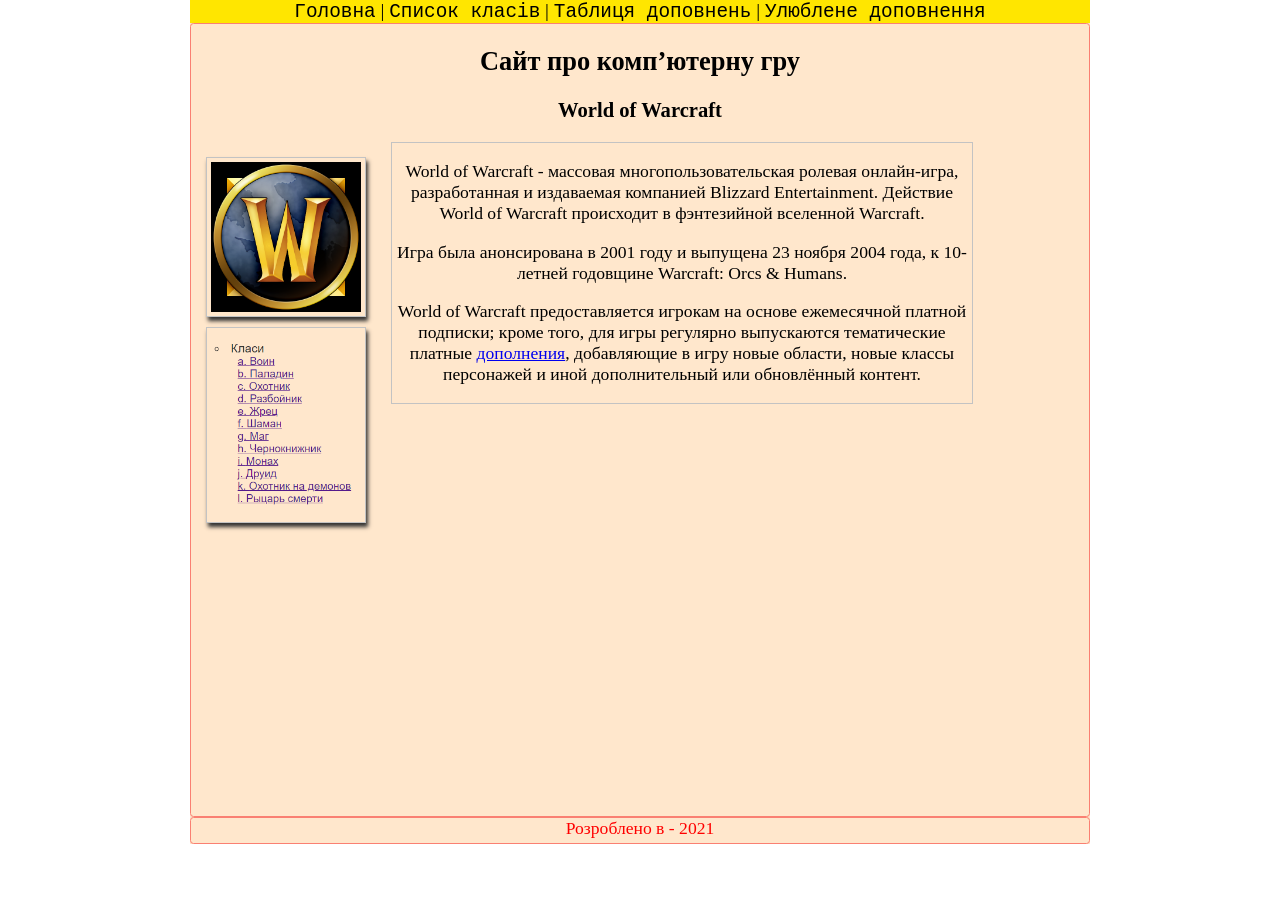
<file: index.html>
<html lang="en">
<head>
    <meta charset="UTF-8">
    <title>Головна</title>
    <link rel="stylesheet" href="myCss.css">
    <link rel="shortcut icon" href="did/favicon.ico" type="image/x-icon">
</head>
<body>
    <div id="min">
    <div id="menu">
        <a href="index.html" title="Головна сторінка"> Головна</a> | 
        <a href="first.html" title="Сторінка зі списком"> Список класів</a> | 
        <a href="second.html" title="Сторінка з таблицею"> Таблиця доповнень</a> | 
        <a href="form.html" title="Форми"> Улюблене доповнення</a>
    </div>
    <div id="content">
        <h2>Сайт про комп’ютерну гру</h2>
        <h3>World of Warcraft</h3>      
            <div id="left_bar">
                <div class="border_left">
                    <a title="Клацніть, щоб подивитись на таблицю" href="https://worldofwarcraft.com/ru-ru/" target="_blank"><img width="150" src="did/unnamed.png" alt="Картинка з таблицею"></a>
                </div>
                <div class="border_left">
                    <a title="Клацніть, щоб подивитись на список" href="first.html" target="_blank"><img width="150" src="did/uuu.PNG" alt="Картинка з таблицею"></a>
                </div>
            </div>
            <div id="right_bar">
                <p>World of Warcraft - массовая многопользовательская ролевая онлайн-игра, разработанная и издаваемая компанией Blizzard Entertainment. Действие World of Warcraft происходит в фэнтезийной вселенной Warcraft.</p>
                <p>Игра была анонсирована в 2001 году и выпущена 23 ноября 2004 года, к 10-летней годовщине Warcraft: Orcs & Humans.</p>
                <p>World of Warcraft предоставляется игрокам на основе ежемесячной платной подписки; кроме того, для игры регулярно выпускаются тематические платные <a href="second.html">дополнения</a>, добавляющие в игру новые области, новые классы персонажей и иной дополнительный или обновлённый контент.</p>
            </div>
    </div>
    <div id="footer">Розроблено в - 2021</div>
</body>
</html>
</file>
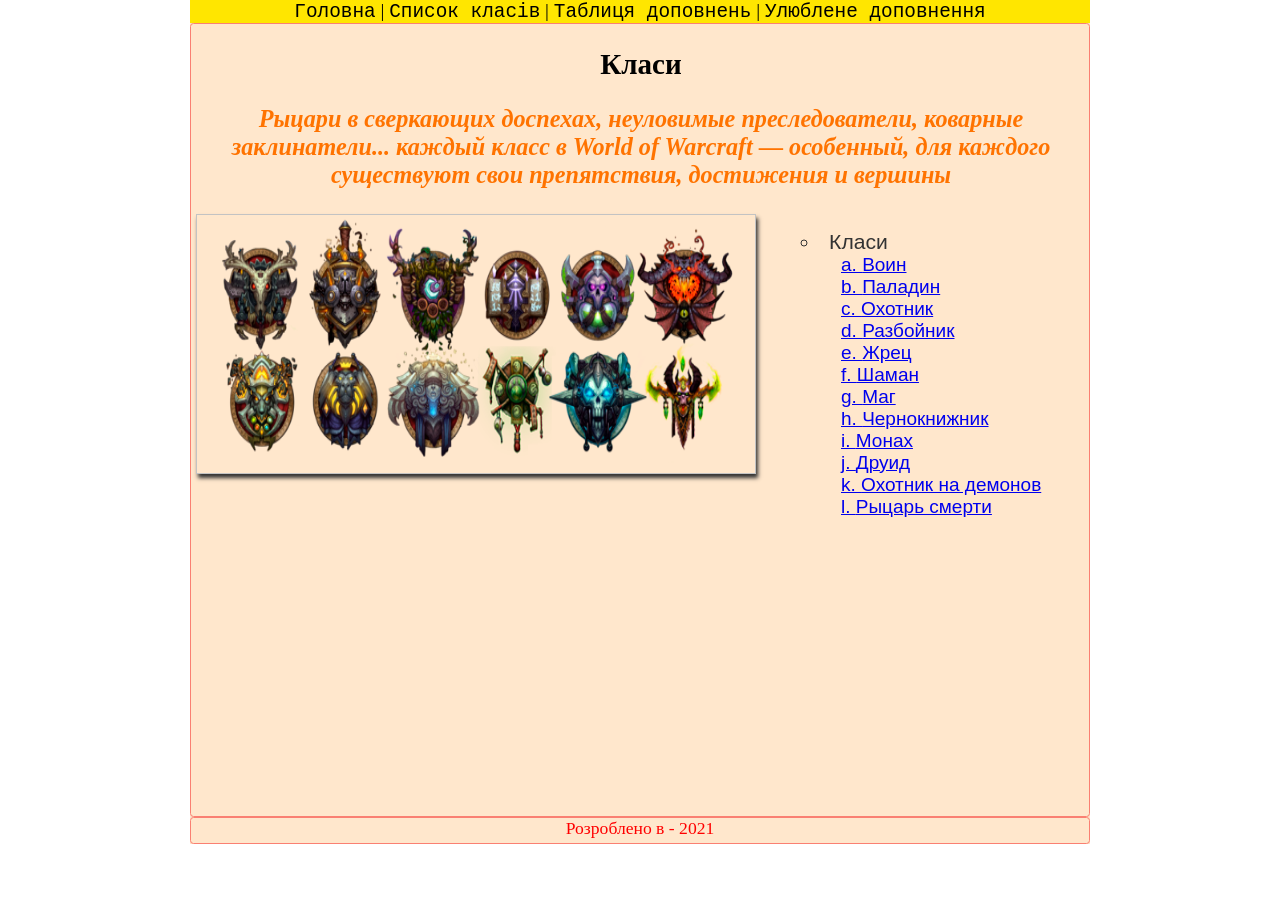
<file: first.html>
<html lang="en">
<head>
    <meta charset="UTF-8">
    <title>Перша</title>
    <link rel="stylesheet" href="myCss.css">
    <link rel="shortcut icon" href="did/favicon.ico" type="image/x-icon">
</head>
<body>
    <div id="min">
    <div id="menu">
        <a href="index.html" title="Головна сторінка"> Головна</a> | 
        <a href="first.html" title="Сторінка зі списком"> Список класів</a> | 
        <a href="second.html" title="Сторінка з таблицею"> Таблиця доповнень</a> | 
        <a href="form.html" title="Форми"> Улюблене доповнення</a> 
        
    </div>
    
    <div id="content">
        <div id="hhh">
            <h2>Класи</h2>
            <p><b><i><span class="miu">Рыцари в сверкающих доспехах, неуловимые преследователи, коварные заклинатели... каждый класс в World of Warcraft — особенный, для каждого существуют свои препятствия, достижения и вершины</span></i></b></p>
         </div>
        <div class="border_left">
            <img title="Тут хоч клацай, хоч не клацай - нічого не буде. Це - не посилання" width="550" height="250" src="did/tyy.png" alt="Image">
    </div>
        <div class="left">
            <ul>
                <li title="Атрибут title можна застосовувати до чого завгодно">Класи
                    <ol class="st1">
                        <a href="https://worldofwarcraft.com/ru-ru/game/classes/warrior/" target="_blank"><li>Воин</li></a>
                        <a href="https://worldofwarcraft.com/ru-ru/game/classes/paladin/" target="_blank"><li>Паладин</li></a>
                        <a href="https://worldofwarcraft.com/ru-ru/game/classes/hunter/" target="_blank"><li>Охотник</li></a>
                        <a href="https://worldofwarcraft.com/ru-ru/game/classes/rogue/" target="_blank"><li>Разбойник</li></a>
                        <a href="https://worldofwarcraft.com/ru-ru/game/classes/priest/" target="_blank"><li>Жрец</li></a>
                        <a href="https://worldofwarcraft.com/ru-ru/game/classes/shaman/" target="_blank"><li>Шаман</li></a>
                        <a href="https://worldofwarcraft.com/ru-ru/game/classes/mage/" target="_blank"><li>Маг</li></a>
                        <a href="https://worldofwarcraft.com/ru-ru/game/classes/warlock/" target="_blank"><li>Чернокнижник</li></a>
                        <a href="https://worldofwarcraft.com/ru-ru/game/classes/monk/" target="_blank"><li>Монах</li></a>
                        <a href="https://worldofwarcraft.com/ru-ru/game/classes/druid/" target="_blank"><li>Друид</li></a>
                        <a href="https://worldofwarcraft.com/ru-ru/game/classes/demon-hunter/" target="_blank"><li>Охотник на демонов</li></a>
                        <a href="https://worldofwarcraft.com/ru-ru/game/classes/death-knight/" target="_blank"><li>Рыцарь смерти</li></a>
                    </ol>
                </li>
            </ul>
        </div>
    </div>
<div id="footer">Розроблено в - 2021</div>
</body>
</html>
</file>
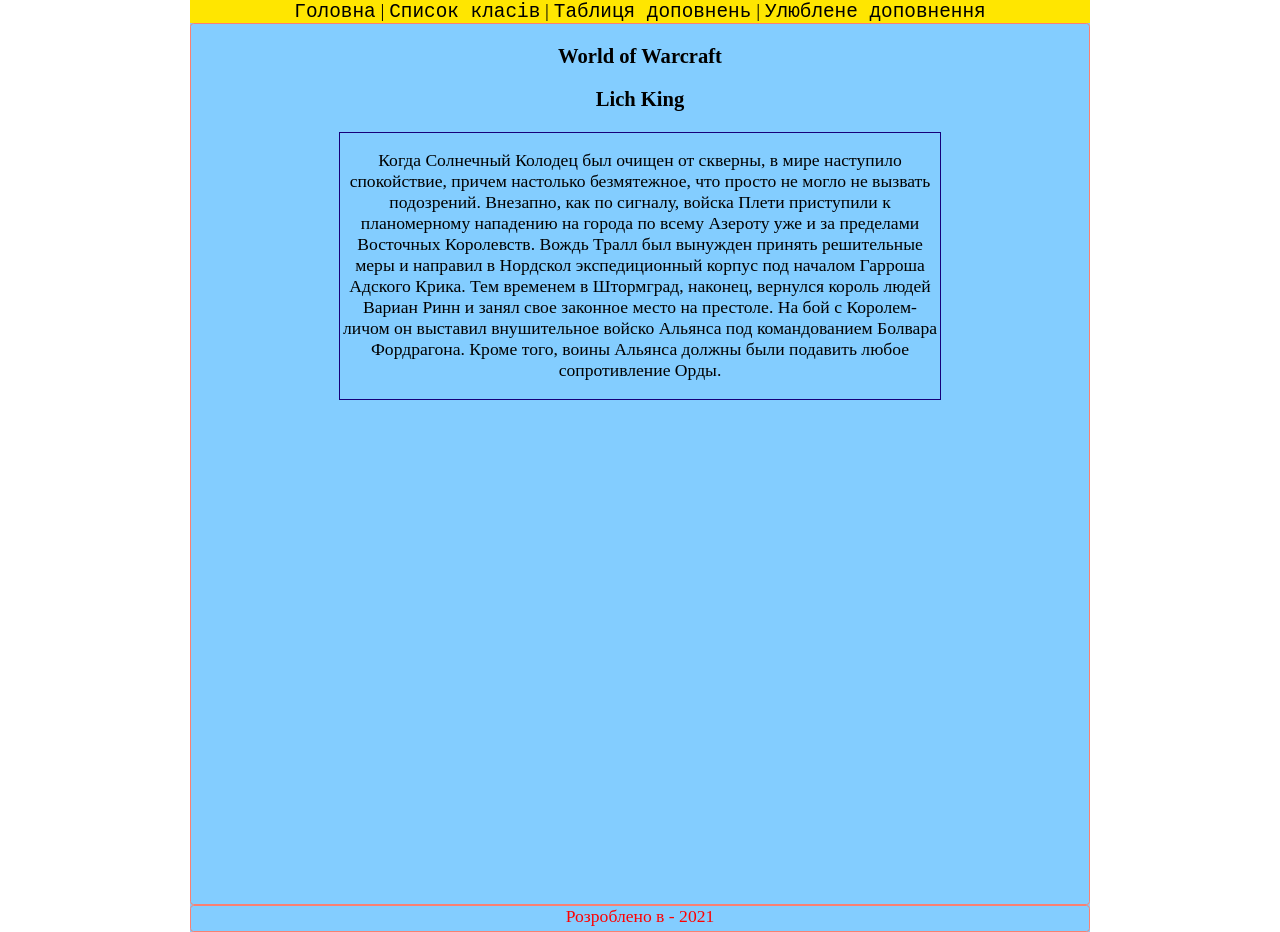
<file: form.html>
<html lang="en">
<head>
    <meta charset="UTF-8">
    <title>Форма</title>
    <link rel="stylesheet" href="myCss.css">
    <link rel="shortcut icon" href="did/favicon.ico" type="image/x-icon">
    
</head>
<body>
    <div id="mio">
    <div id="menu">
        <a href="index.html" title="Головна сторінка"> Головна</a> | 
        <a href="first.html" title="Сторінка зі списком"> Список класів</a> | 
        <a href="second.html" title="Сторінка з таблицею"> Таблиця доповнень</a> | 
        <a href="form.html" title="Форми"> Улюблене доповнення</a>
    </div>
    <div id="contents">
        <h3>World of Warcraft</h3>
        <h3>Lich King</h3>
        
        <div id="xaxa_bar">
            <p>Когда Солнечный Колодец был очищен от скверны, в мире наступило спокойствие, причем настолько безмятежное, что просто не могло не вызвать подозрений. Внезапно, как по сигналу, войска Плети приступили к планомерному нападению на города по всему Азероту уже и за пределами Восточных Королевств. Вождь Тралл был вынужден принять решительные меры и направил в Нордскол экспедиционный корпус под началом Гарроша Адского Крика. Тем временем в Штормград, наконец, вернулся король людей Вариан Ринн и занял свое законное место на престоле. На бой с Королем-личом он выставил внушительное войско Альянса под командованием Болвара Фордрагона. Кроме того, воины Альянса должны были подавить любое сопротивление Орды.</p>

        </div>
</div>
<div id="footer">Розроблено в - 2021</div>
</body>
</html>
</file>
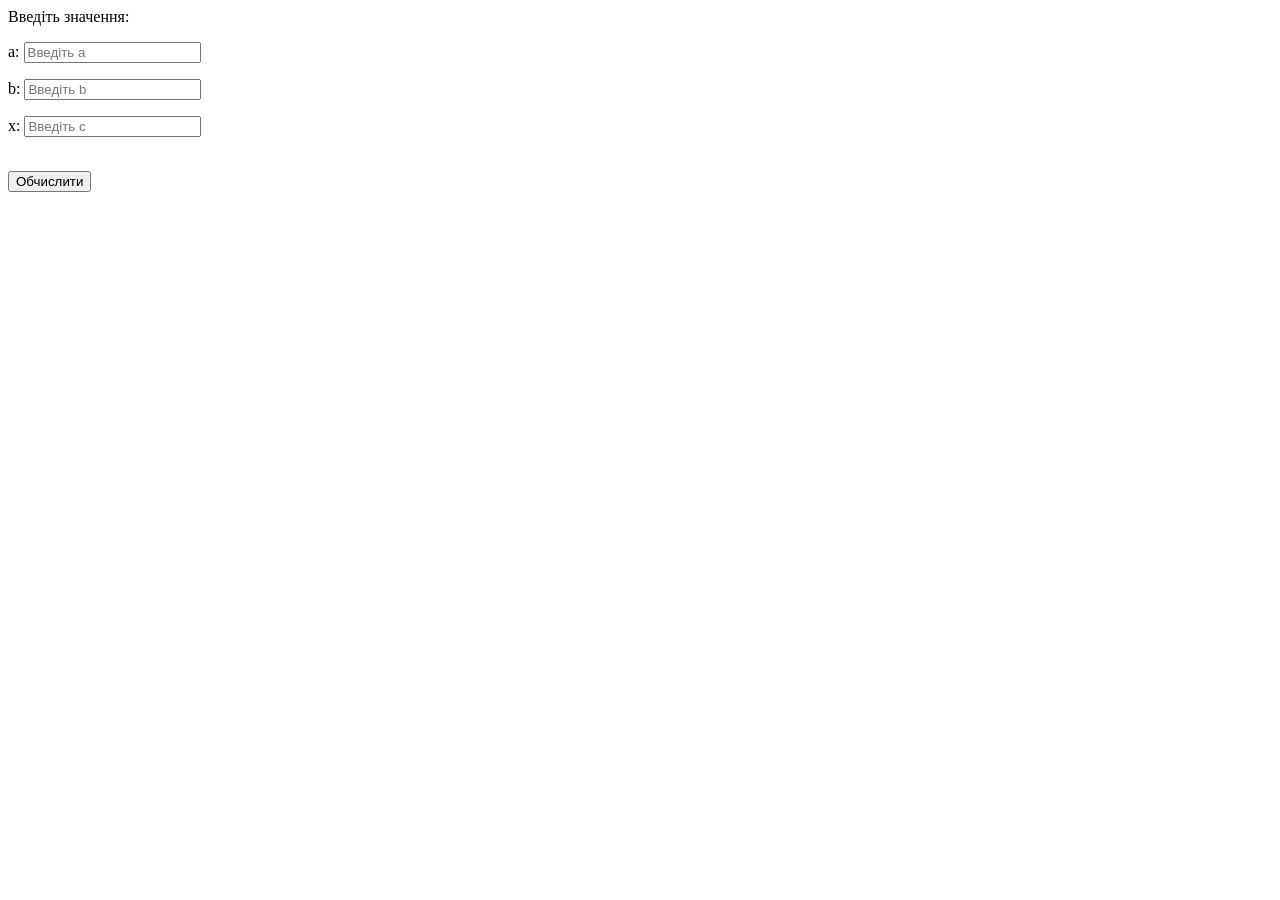
<file: JavaScript.html>
<html lang="en">
<head>
    <meta charset="UTF-8">
    <title>My fist JS program</title>
    </head>
<body>
    <form>
        <p>Введіть значення:</p>
        <p>a: <input type="number" id="aValue" placeholder="Введіть а"></p>
        <p>b: <input type="number" id="bValue" placeholder="Введіть b"></p>
        <p>x: <input type="number" id="xValue" placeholder="Введіть c"></p>
        <br>
        <input type="button" value="Обчислити" onclick="solver()">
    </form>
    <p id="result"></p>
    <script src="script1.js"></script>
</body>
</html>
</file>
<file: myCss.css>
body{
    
    width:900px;
    
    margin: auto;
    font-size: 1.1em;
}
.fig {
    text-align: center;
}
.miu{
    Color: rgb(255, 115, 0);
    font-size: 125%
}
#mio{
    background: rgba(48, 172, 255, 0.596);
}
#min{
    background: rgba(255, 136, 0, 0.2);
}
#menu{
    text-align: center; 
    background-color: #ffe600;
    font-size: 1.1em;
}
#menu a{
    color:black;
    font-family: 'Courier New', Courier, monospace;
    text-decoration: none;
}
#menu a:hover, a:active{
    border-color:gray;
    border-radius: 0.2em;
    border-style: solid;
    border-width: 0.2mm;
    background-color: #f5c0b6;
}

#footer{
    border-color: salmon;
    border-radius: 0.2em;
    border-style: solid;
    border-width: 0.2mm;
    text-align: center;
    color: rgb(255, 0, 0);
    clear: both;
    height: 25px;
 
}
#contents{
    clear: both;
    height: 50em;
    border-color: salmon;
    border-radius: 0.2em;
    border-style: solid;
    border-width: 0.2mm;
    text-align: center;
 
}
#content{
    clear:both;
    height: 45em;
    border-color: salmon;
    border-radius: 0.2em;
    border-style: solid;
    border-width: 0.2mm;
    text-align: center;
 
}
#left_bar{
    width:180px;
    padding: 10px; 
    float: left;
}
#xaxa_bar{
    width:600px; 
   /* padding:10px; */
   border:solid 1px #16007a;
   /* margin:10px; */
   margin: auto;
   
   /* box-shadow: 2px 4px 4px rgb(51, 51, 51); */
}
#right_bar{
     width:580px; 
    /* padding:10px; */
    border:solid 1px #c3c3c3;
    /* margin:10px; */
    float: left;
    /* box-shadow: 2px 4px 4px rgb(51, 51, 51); */
}

caption{
    font-size: 1.2em;
}
table.st{
    text-align: center;
    width: 300px;
    margin: auto;
    border-spacing: 10px;
}
td{
    border: solid grey  0.2mm;
    padding: 10px;
}

tr.odd{
    background-color: rgb(0, 225, 255);
}
tr.evey{
    background-color: rgb(255, 77, 77);
}
tr.eveu{
    background-color: rgb(223, 242, 248);
}
tr.evei{
    background-color: rgb(255, 145, 56);
}

tr.even{
    background-color: rgb(79, 255, 132);
}
tr.evep{
    background-color: rgb(37, 221, 0);
}
tr.eveg{
    background-color: rgb(125, 163, 175);
}
tr.evek{
    background-color: rgb(255, 196, 0);
}
th.h{
    font-size: 1.1em;
    font-family: 'Courier New', Courier, monospace;
    border-style: solid;
    border-color:red;
    border-width: 0.2mm;
}

th:hover{
    background-color:#facfc8;
}

td:hover{
    background-color: rgb(177, 245, 177);
}

ol{
    list-style: lower-roman inside;
    /* text-align:left; */
    width: fit-content;
    font-size: 0.9em;
}

ul{
    font-size: 1.2em;
    list-style: circle inside;
    text-align:left;
    width: fit-content;
    color:#333333;
    font-family: sans-serif;
}

li:hover{
    border: solid grey  0.2mm;
    border-radius: 0.2em;
    box-shadow: 2px 4px 4px rgb(51, 51, 51);
    color:blue;
}

ol.st1{
    list-style: lower-latin inside;
      
}

ol.st2{
    list-style: lower-greek inside;
}
ol.st3{
    list-style: upper-alpha inside;
}
.border_left{
    padding:4px;
    border:solid 1px #c3c3c3;
    margin:5px;
    float:left;
    box-shadow: 2px 4px 4px rgb(51, 51, 51);
}
.border_left:hover{
    box-shadow: 2px 4px 4px rgb(250, 7, 7);
}
.left{
    float:left;
    min-width: 200px;
}
.right{
    padding:4px;
    border:solid 1px #c3c3c3;
    margin:5px;
    float:right;
    box-shadow: 2px 4px 4px rgb(51, 51, 51);
}
.mark{
    background-color: chartreuse;
    font-family: monospace;
    font-size: 1.2em;
}
.form{
    width: 60%;
    margin: auto;
}
div.field {
    clear:both; 
    text-align:right;
  }
div.field label {
    margin: 2px;
    float: left;
  }
div.field input{
    width: 350px;
}
.main
{
    float:left;
    margin: 5pt;
}
.send{
    margin:5pt;
    text-align: center;
}
#hhh{
    
    width:900px;
    
    margin: auto;
    font-size: 1.1em;
}
</file>
